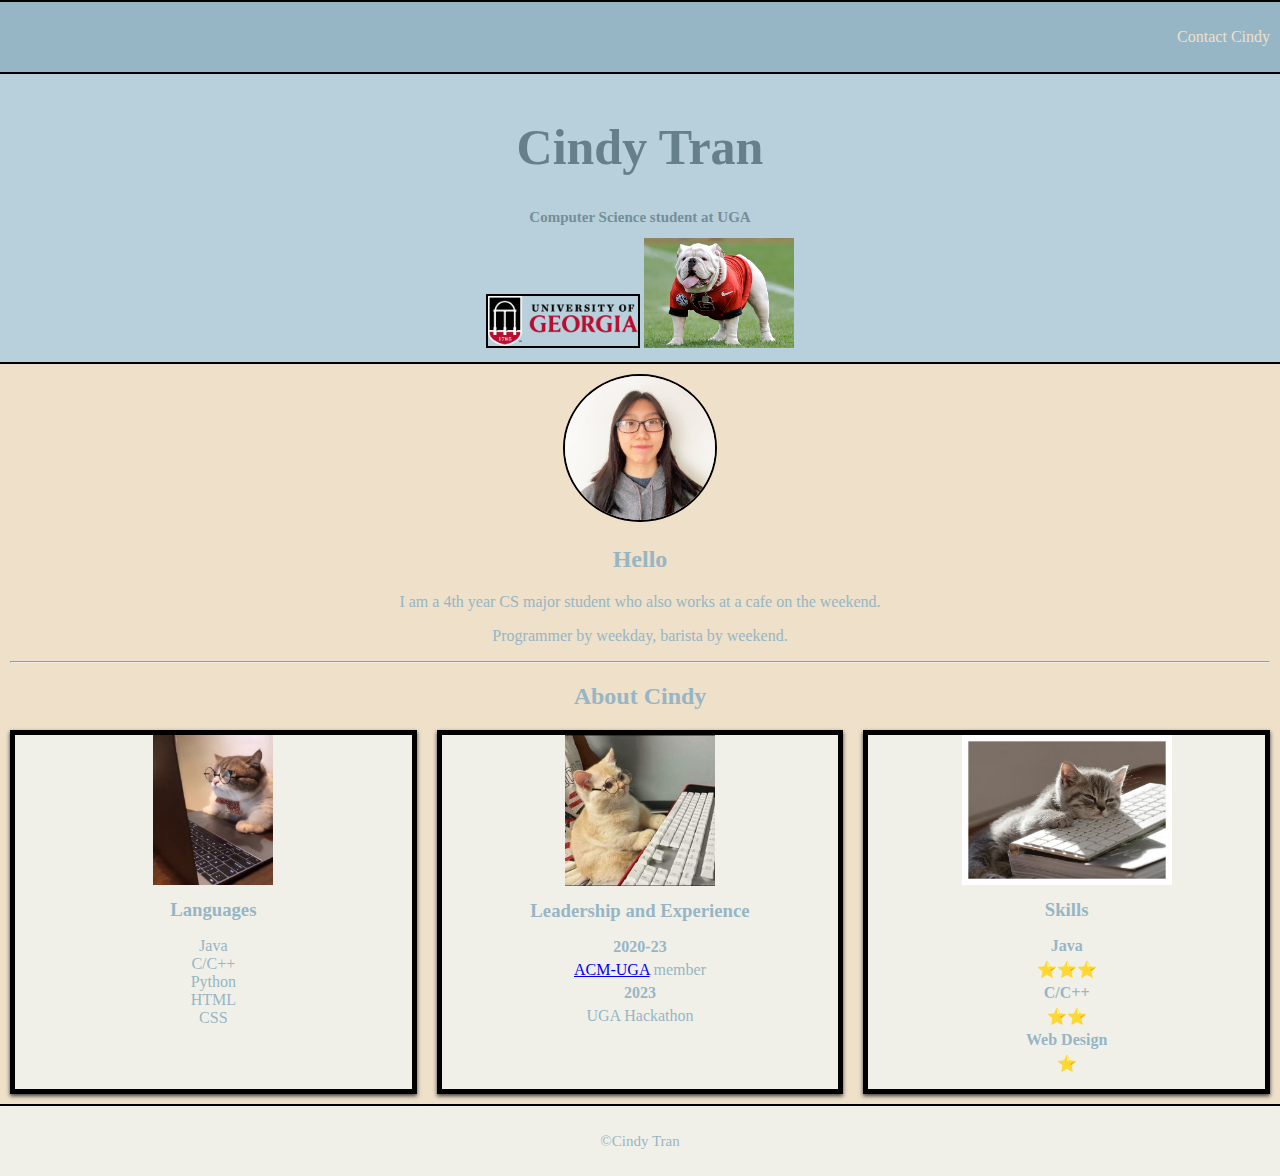
<file: index.html>
<!DOCTYPE html>
<html lang="en">
<head>
    <meta charset="UTF-8">
    <meta http-equiv="X-UA-Compatible" content="IE=edge">
    <meta name="viewport" content="width=device-width, initial-scale=1.0">
    <title>Cindy Tran</title>
    <link rel="stylesheet" href="css/style.css">
</head>
<body>
    <nav class="nav1">
        <p><a href="contact.html">Contact Cindy</a></p>
    </nav>
    
    <section class="splash">
        </div>
        <h1>Cindy Tran</h1>
        <h2>Computer Science student at UGA</h2>
        <div class="abs-image">
            <img src="images/ugalogo.jpg" width="150px" alt="ugalogo" class="img1">
            <img src="images/bulldog.jpg" width="150px" alt="bulldog" class="img2">
        </div>
    </section>

    <section class="content">
        <img src="images/cindyheadshot.jpg" width="150px" alt="CindyHeadshot" class="img3">
        <h2>Hello</h2>
        <p>I am a 4th year CS major student who also works at a cafe on the weekend.</p>
        <p>Programmer by weekday, barista by weekend.</p>
        <hr>
        <h2>About Cindy</h2>

        <div class="three-col">
        <div class="card">
        <img src="images/cat1.jpg" width="120px" alt="cat1">
        <h3>Languages</h3>
        <ul>
            <li>Java</li>
            <li>C/C++</li>
            <li>Python</li>
            <li>HTML</li>
            <li>CSS</li>
        </ul>
        </div>

        <div class="card">
        <img src="images/cat2.jpg" width="150px" alt="cat2">
        <h3>Leadership and Experience</h3>
        <dl>
            <dt>2020-23</dt>
            <dd><a href="https://acm-uga.github.io/">ACM-UGA</a> member</dd>
            <dt>2023</dt>
            <dd>UGA Hackathon</dd>
        </dl>
        </div>

        <div class="card">
        <img src="images/cat3.jpg" width="210px" alt="cat3">
        <h3>Skills</h3>
        <dl>
            <dt>Java</dt>
            <dd>⭐️⭐️⭐️</dd>
            <dt>C/C++</dt>
            <dd>⭐️⭐️</dd>
            <dt>Web Design</dt>
            <dd>⭐️</dd>
        </dl>
        </div>
    </div>
    </section>

    <footer class="footer1">
        <p><a href="contact.html">&copy;Cindy Tran</a></p>
    </footer>
</body>
</html>
</file>
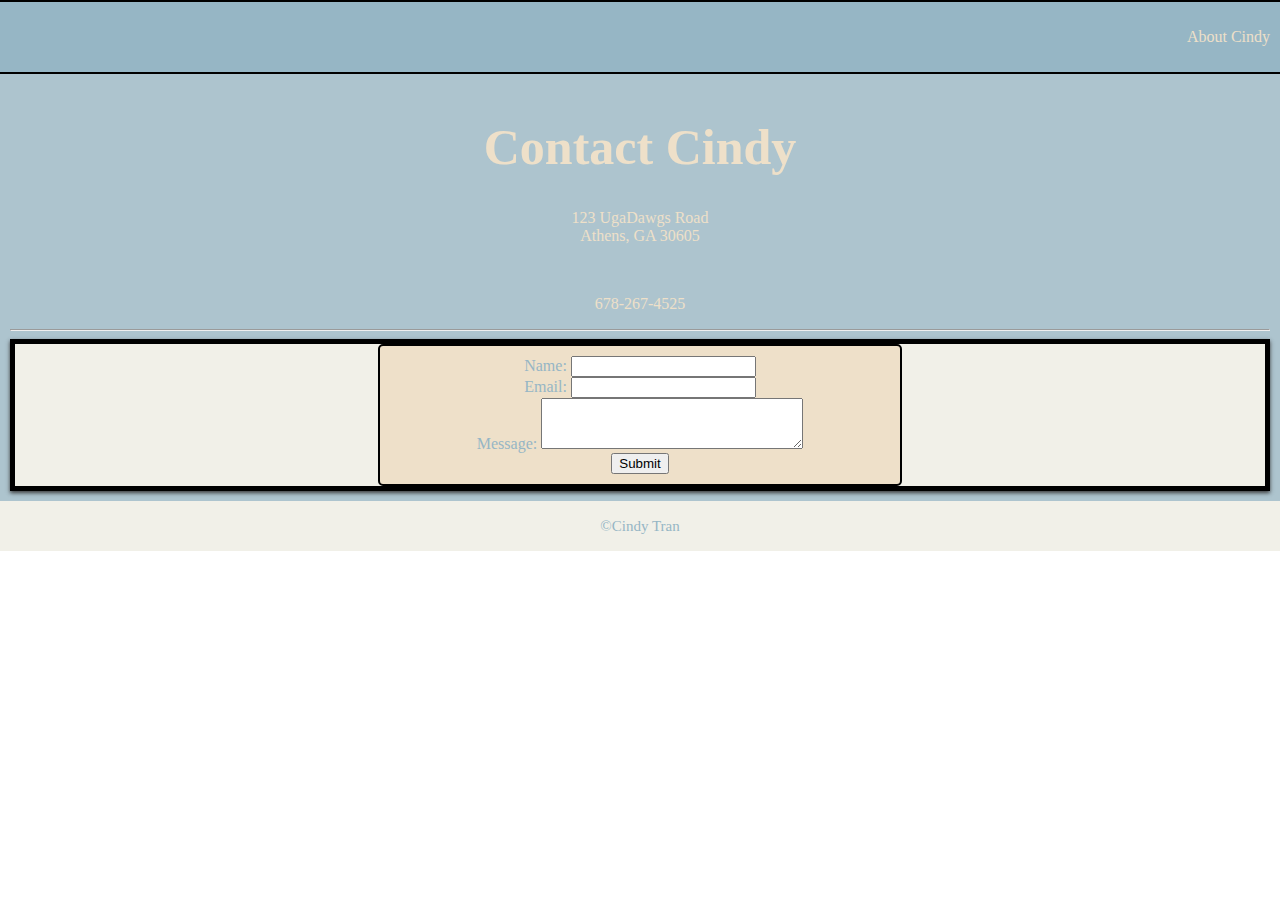
<file: contact.html>
<!DOCTYPE html>
<html lang="en">
<head>
    <meta charset="UTF-8">
    <meta http-equiv="X-UA-Compatible" content="IE=edge">
    <meta name="viewport" content="width=device-width, initial-scale=1.0">
    <title>Contact Cindy</title>
    <link rel="stylesheet" href="css/style.css">
</head>
<body>
    <nav class="nav2">
        <p><a href="index.html">About Cindy</a></p>
    </nav>

    <div class="middle">
        <h1>Contact Cindy</h1>
    <p>123 UgaDawgs Road<br>
        Athens, GA 30605
    </p>
    <br>
    <p>678-267-4525</p>
    <hr>
    
    <div class="card">
        <div class="one-col">
            <form action="mailto:ct26687@uga.edu" method="post">
                <label for="name">Name:</label>
                <input type="text" id="name" name="name"><br>
                <label for="email">Email:</label>
                <input type="email" id="email" name="email"><br>
                <label for="message">Message:</label>
                <textarea id="message" name="message" rows="3" cols="30"></textarea><br>
                <input type="submit" value="Submit">
        </div>
    </form>
    </div>
    </div>

    <footer class="footer2">
        <p><a href="index.html">&copy;Cindy Tran</a></p>
    </footer>
</body>
</html>
</file>
<file: css/style.css>
body {
    margin: 0;
    padding: 0;
}

.nav1 {
    background-color: #96B6C5;
    padding: 10px;
    font-family: "Georgia", serif;
    display: flex;
    justify-content: flex-end;
    border-top: 2px solid #000;
    border-bottom: 2px solid #000;
}

.nav1 a {
    color: #EEE0C9;
    text-decoration: none;
    transition: 1s;
}

.nav1 a:hover {
    color: #FFFFFF;
}

.nav2 {
    background-color: #96B6C5;
    padding: 10px;
    font-family: "Georgia", serif;
    display: flex;
    justify-content: flex-end;
    border-top: 2px solid #000;
    border-bottom: 2px solid #000;
}

.nav2 a {
    color: #EEE0C9;
    text-decoration: none;
    transition: 1s;
}

.nav2 a:hover {
    color: #FFFFFF;
}

.footer1 {
    font-family: "Georgia", serif;
    background-color: #F1F0E8;
    display: flex;
    justify-content: center;
    padding: 10px;
}

.footer1 a {
    color: #96B6C5;
    text-decoration: none;
    transition: 1s;
    font-size: 15px;
}

.footer1 a:hover {
    color: #000000;
}

.footer2 {
    font-family: "Georgia", serif;
    background-color: #F1F0E8;
    display: flex;
    justify-content: center;
}

.footer2 a {
    color: #96B6C5;
    text-decoration: none;
    transition: 1s;
    font-size: 15px;
}

.footer2 a:hover {
    color: #000000;
}

.splash {
    background-color: #b8d0db;
    font-family: "Georgia", serif;
    text-align: center;
    padding: 10px;
    position: relative;
}

.splash h1 {
    color: #66808b;
    font-family: "Georgia", serif;
    font-size: 50px;
}
.splash h2 {
    color: #758e99;
    font-family: "Garamond", serif;
    font-size: 15px;
}

.img1 {
    border: 2px solid #000;
    position: abolsute;
}

.img3 {
    border-radius: 50%;
    border: 2px solid #000;
}

.content {
    background-color: #EEE0C9;
    padding: 10px;
    border-top: 2px solid #000;
    border-bottom: 2px solid #000;
    text-align: center;
    color: #96B6C5;
}

.three-col {
    display: grid;
    grid-template-columns: repeat(3, 1fr);
    gap: 20px;
    text-align: center;
}

.card {
    background-color: #F1F0E8;
    border: 5px solid #000;
    box-shadow: 0 2px 4px #3c3c3c;
    text-align: center;
    flex: i;
}

.card h3 {
    margin: 10px;
}

.card ul {
    list-style-type: none;
    padding: 0;
}

.card dt {
    font-weight: bold;
    margin-bottom: 5px;
    text-align: center;
}

.card dd {
    text-align: center;
    margin: 5px 0;
}


.middle {
    background-color: #ADC4CE;
    padding: 10px;
}

.middle h1 {
    text-align: center;
    font-family: "Garamond", serif;
    color: #EEE0C9;
    font-size: 50px;
}

.middle p {
    text-align: center;
    font-family: "Garamond", serif;
    color: #EEE0C9;
}

.one-col {
    border: 2px solid #000;
    border-radius: 5px;
    padding: 10px;
    box-shadow: 2px;
    background-color: #EEE0C9;
    max-width: 500px;
    margin: 0 auto;
}

.one-col label {
    color: #96B6C5;
    font-family: "Georgia", serif;
}
</file>
